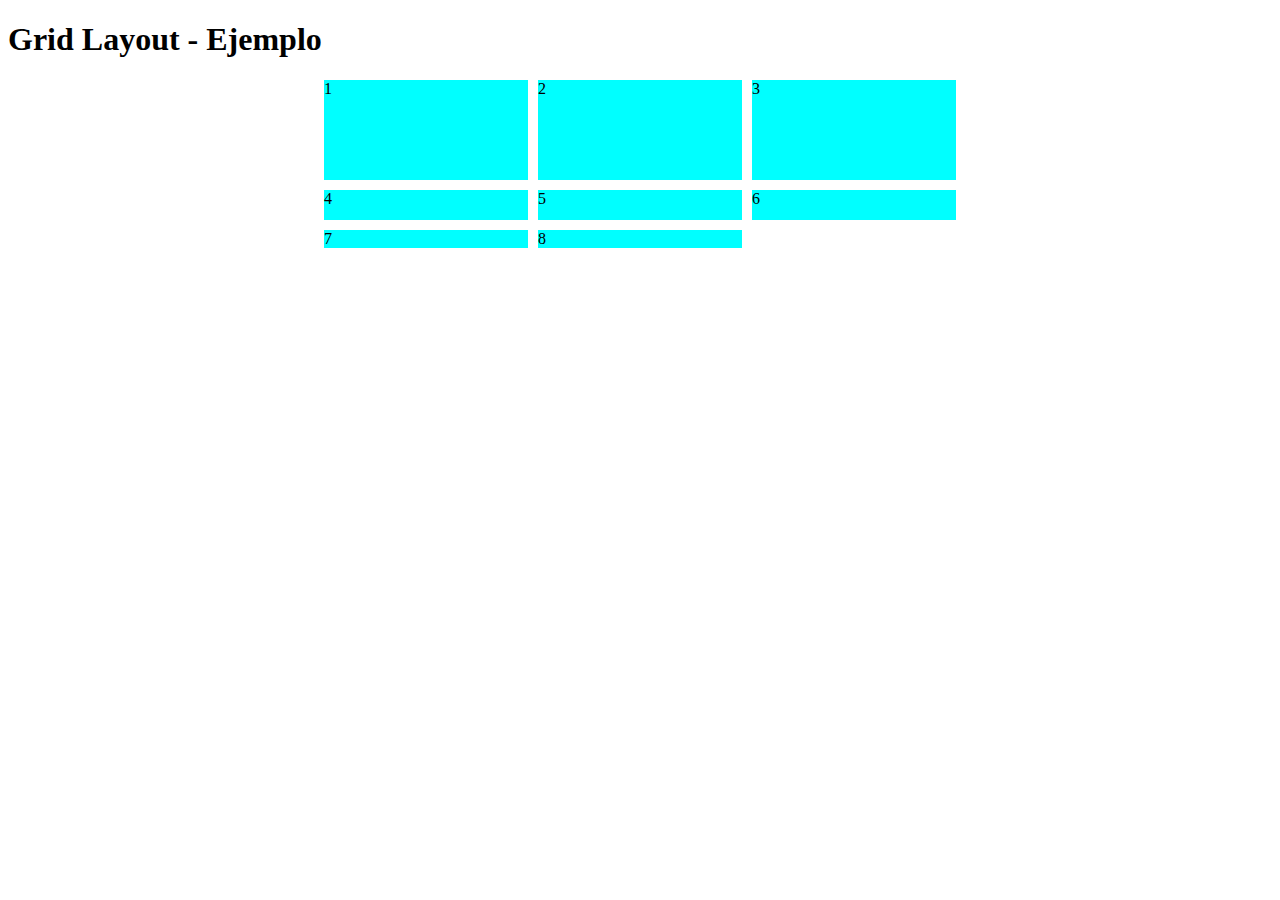
<file: practica9/index.html>
<!DOCTYPE html>
<html lang="en">
<head>
    <meta charset="UTF-8">
    <meta http-equiv="X-UA-Compatible" content="IE=edge">
    <meta name="viewport" content="width=device-width, initial-scale=1.0">
    <title>Document</title>
    <link rel="stylesheet" href="style.css">
</head>
<body>
    <h1>Grid Layout - Ejemplo</h1>
    <div class="gridcontainer">
        <div class="gridcont-element">1</div>
        <div class="gridcont-element">2</div>
        <div class="gridcont-element">3</div>
        <div class="gridcont-element">4</div>
        <div class="gridcont-element">5</div>
        <div class="gridcont-element">6</div>
        <div class="gridcont-element">7</div>
        <div class="gridcont-element">8</div>
    </div>
</body>
</html>
</file>
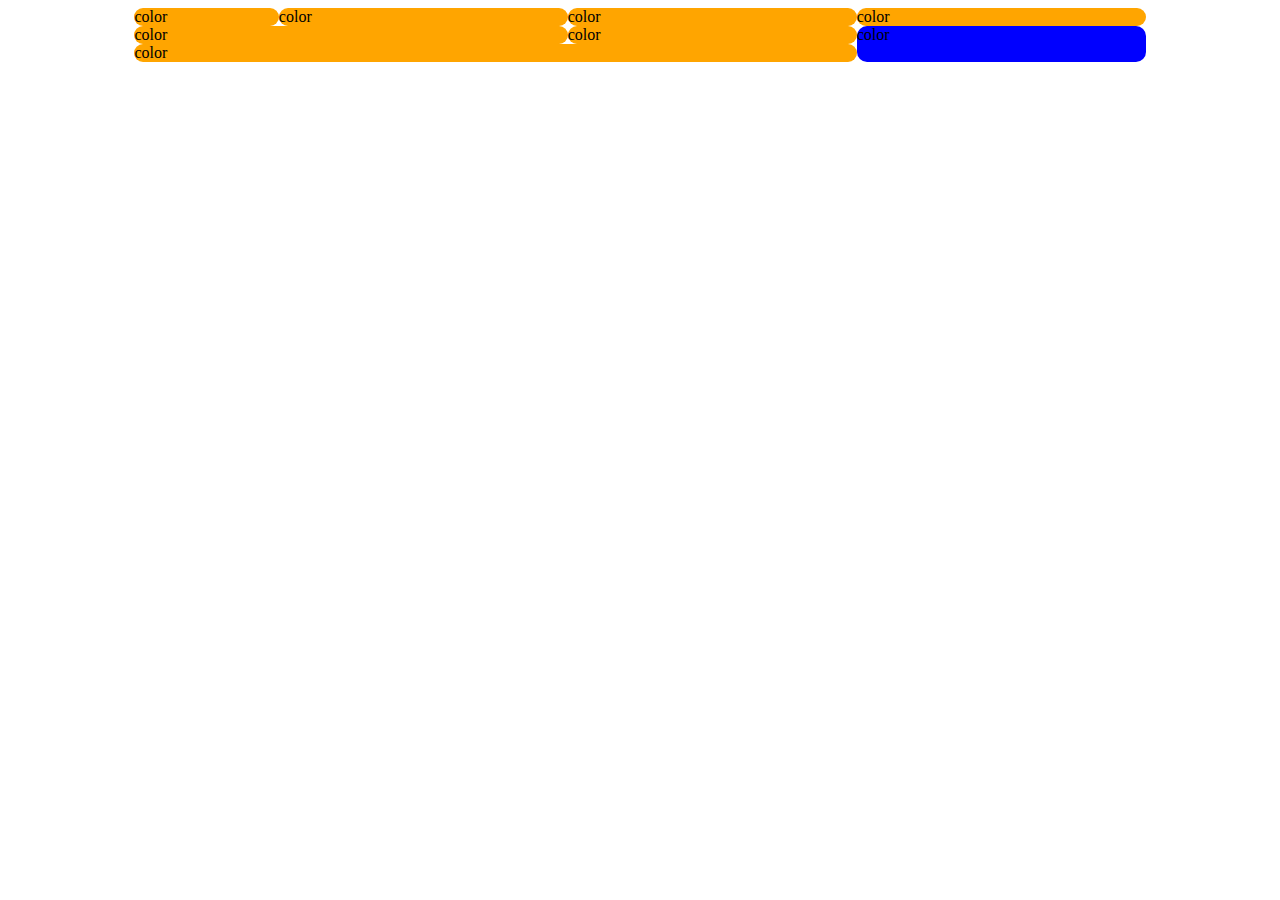
<file: practica9/gridEjercicio.html>
<!DOCTYPE html>
<html lang="en">
<head>
    <meta charset="UTF-8">
    <meta http-equiv="X-UA-Compatible" content="IE=edge">
    <meta name="viewport" content="width=device-width, initial-scale=1.0">
    <title>Document</title>
    <link rel="stylesheet" href="estiloEjercicio.css">
</head>
<body>
    <div class="container">
        <div class="container__color">color</div>
        <div class="container__rules">color</div>
        <div class="container__total">color</div>
        <div class="container__grafica">color</div>
        <div class="container__grafbar">color</div>
        <div class="container__bandera">color</div>
        <div class="container__palomitas">color</div>
        <div class="container__encuestas">color</div>
    </div>
</body>
</html>
</file>
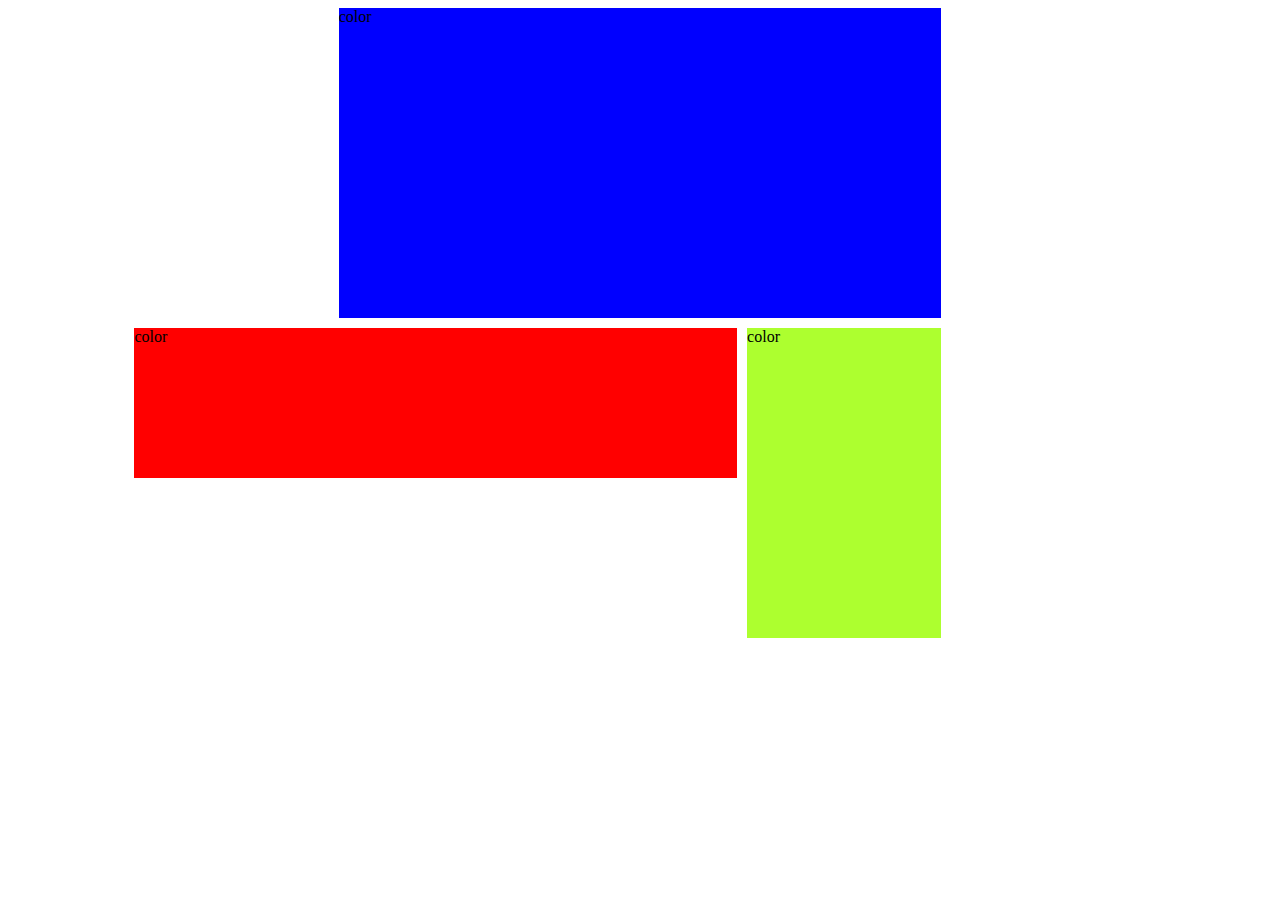
<file: practica9/gridEjercicio2.html>
<!DOCTYPE html>
<html lang="en">
<head>
    <meta charset="UTF-8">
    <meta http-equiv="X-UA-Compatible" content="IE=edge">
    <meta name="viewport" content="width=device-width, initial-scale=1.0">
    <title>Document</title>
    <link rel="stylesheet" href="grid.css">
</head>
<body>
    <div class="container">
        <div class="container__grid1">color</div>
        <div class="container__grid2">color</div>
        <div class="container__grid3">color</div>
    </div>
</body>
</html>
</file>
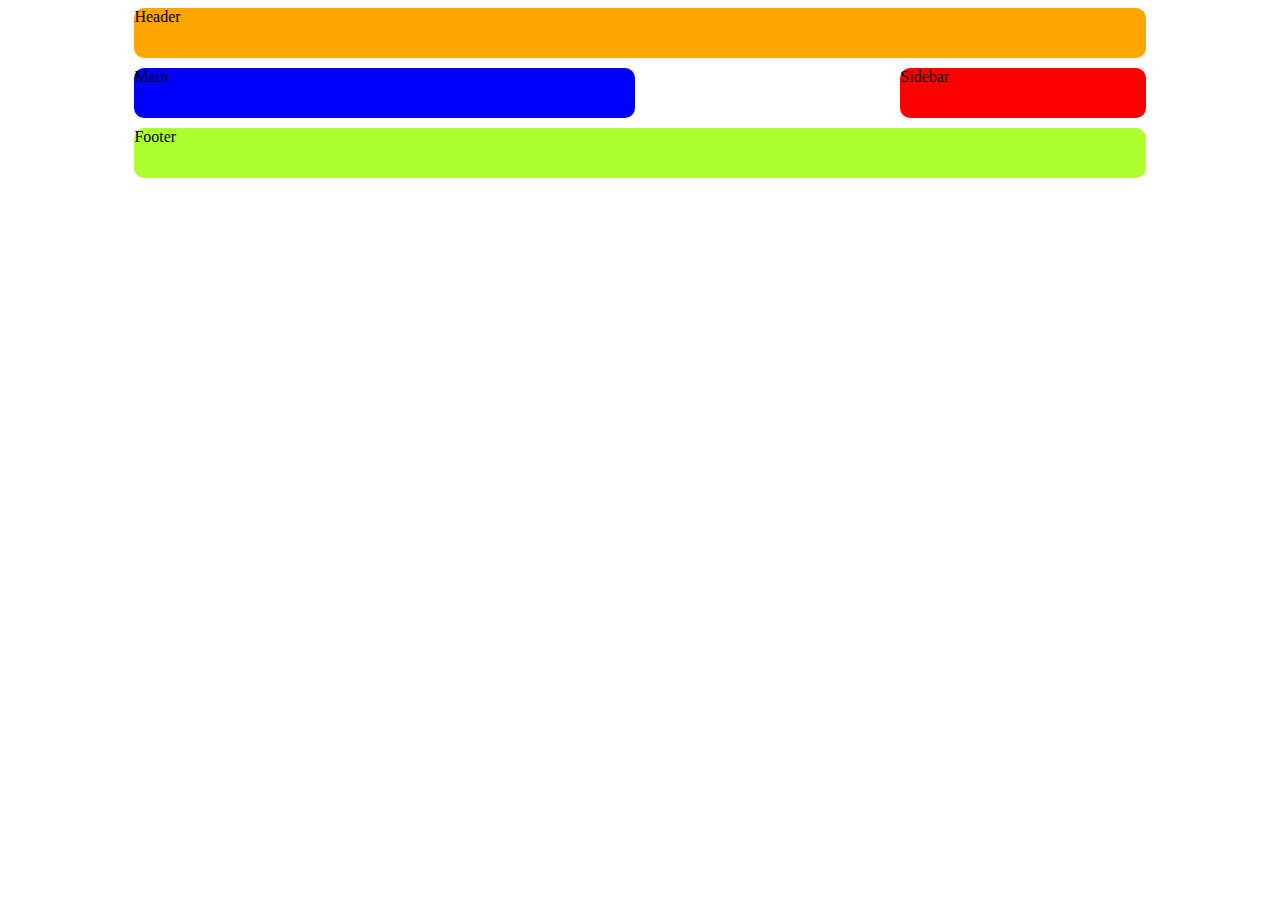
<file: practica9/grids.html>
<!DOCTYPE html>
<html lang="en">
<head>
    <meta charset="UTF-8">
    <meta http-equiv="X-UA-Compatible" content="IE=edge">
    <meta name="viewport" content="width=device-width, initial-scale=1.0">
    <title>Document</title>
    <link rel="stylesheet" href="estilo.css">
</head>
<body>
    <div class="grid-container">
        <div class="grid-container__header">Header</div>
        <div class="grid-container__main">Main</div>
        <div class="grid-container__sidebar">Sidebar</div>
        <div class="grid-container__footer">Footer</div>
    </div>
</body>
</html>
</file>
<file: practica9/style.css>
.gridcontainer{
    width: 50%;
    margin: auto;
    display: grid;
    /*grid-template-columns: [inicio] 100px [linea2] 100px [linea3] auto [final];*/
    grid-template-columns: repeat(3, 1fr);
    gap: 10px;
    grid-template-rows: [r-start] 100px [r-end] 30px [r-line] auto [r-fin];
}

.gridcont-element{
    background-color: aqua;
}
</file>
<file: practica9/estiloEjercicio.css>
.container{
    display: grid;
    grid-template-columns: 1fr 2fr 2fr 2fr;
    width: 80%;
    margin: auto;
    grid-template-rows: auto;
    grid-template-areas: 
    "colors rules total grafica"
    "grafbar grafbar total grafica"
    "grafbar grafbar bandera encuestas"
    "palomitas palomitas palomitas encuestas";
}

.container__color{
    grid-area: colors;
    background-color: orange;
    border-radius: 10px;
}

.container__rules{
    grid-area: rules;
    background-color: orange;
    border-radius: 10px;
}

.container__total{
    grid-area: total;
    background-color: orange;
    border-radius: 10px;
}

.container__grafica{
    grid-area: grafica;
    background-color: orange;
    border-radius: 10px;
}

.container__grafbar{
    grid-area: grafbar;
    background-color: orange;
    border-radius: 10px;
}

.container__bandera{
    grid-area: bandera;
    background-color: orange;
    border-radius: 10px;
}

.container__palomitas{
    grid-area: palomitas;
    background-color: orange;
    border-radius: 10px;
}

.container__encuestas{
    grid-area: encuestas;
    background-color: blue;
    border-radius: 10px;
}
</file>
<file: practica9/grid.css>
.container{
    display: grid;
    grid-template-columns: 1fr 1fr 1fr 1fr 1fr;
    grid-template-rows: 150px 150px 150px 150px 150px;
    width: 80%;
    margin: auto;
    gap: 10px;
}

.container__grid1{
    grid-column-start: 2;
    grid-column-end: 5;
    grid-row-start: 1;
    grid-row-end: 3;
    background-color: blue;
}

.container__grid2{
    grid-column-start: 1;
    grid-column-end: 4;
    grid-row-start: 3;
    grid-row-end: 4;
    background-color: red;
}

.container__grid3{
    grid-column-start: 4;
    grid-column-end: 5;
    grid-row-start: 3;
    grid-row-end: 5;
    background-color: greenyellow;
}
</file>
<file: practica9/estilo.css>
.grid-container{
    display: grid;
    grid-template-columns: repeat(4, 1fr);
    width: 80%;
    margin: auto;
    gap: 10px;
    grid-template-rows: auto;
    grid-template-areas: 
    "header header header header"
    "main main . sidebar"
    "footer footer footer footer";
}

.grid-container__header{
    grid-area: header;
    height: 50px;
    background-color: orange;
    border-radius: 10px;
}

.grid-container__main{
    grid-area: main;
    height: 50px;
    background-color: blue;
    border-radius: 10px;
}

.grid-container__sidebar{
    grid-area: sidebar;
    height: 50px;
    background-color: red;
    border-radius: 10px;
}

.grid-container__footer{
    grid-area: footer;
    height: 50px;
    background-color: greenyellow;
    border-radius: 10px;
}
</file>
